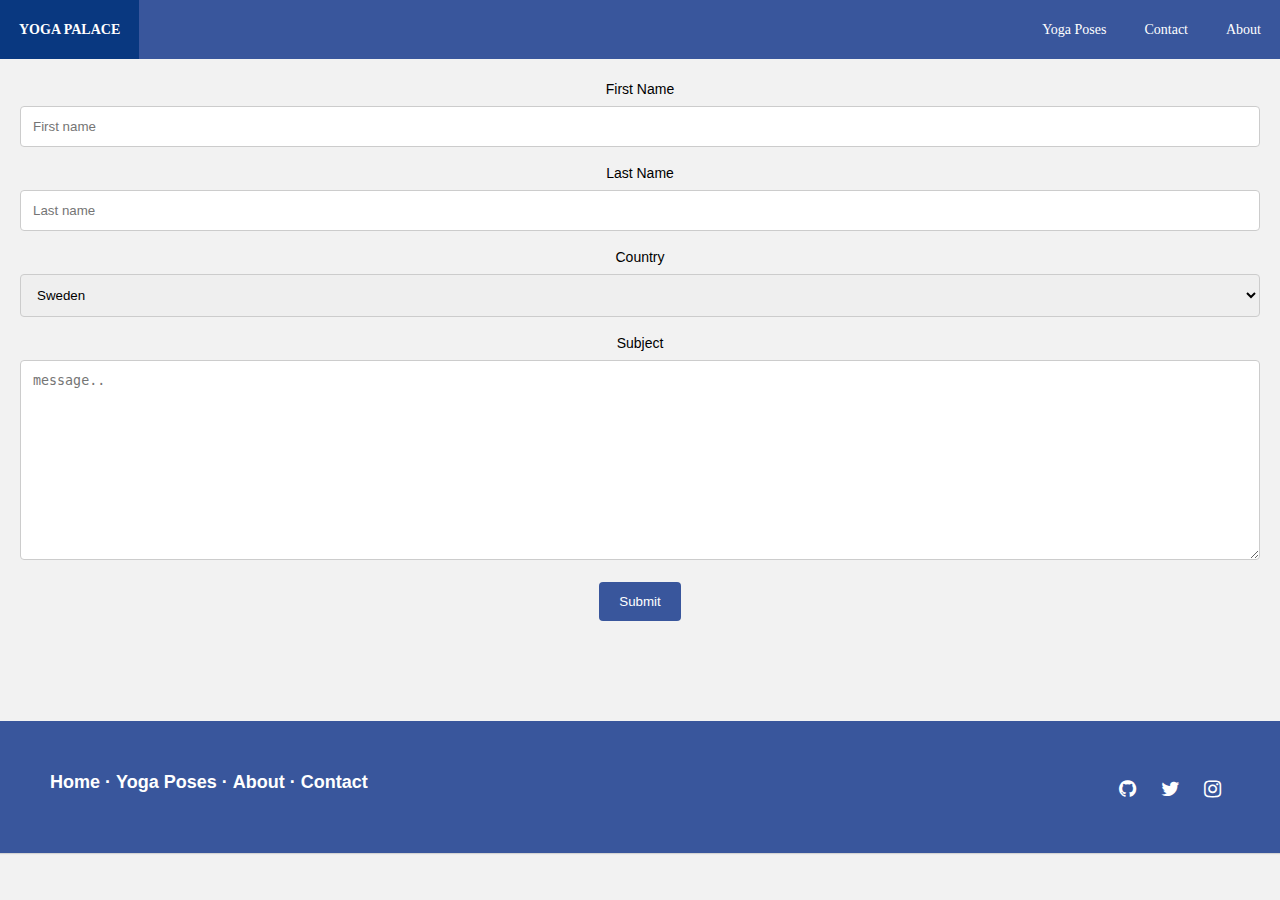
<file: contact.html>
<!DOCTYPE html>
<html lang="en">
<head>
    <meta charset="UTF-8">
    <meta http-equiv="X-UA-Compatible" content="IE=edge">
    <meta name="viewport" content="width=device-width, initial-scale=1.0">
    <link rel="stylesheet" href="https://cdnjs.cloudflare.com/ajax/libs/font-awesome/4.7.0/css/font-awesome.min.css">
    <link rel="stylesheet" href="styles.css">
    <link rel="stylesheet" href="footer.css">
    <title>Yoga Palace</title>
</head>
<body>
    <div class="navigation">
        <ul>
            <li style="float:left;font-weight:bold;"><a href="index.html">YOGA PALACE</a></li>
            <li><a href="about.html">About</a></li>
            <li><a href="contact.html">Contact</a></li>
            <li><a href="yoga.html">Yoga Poses</a></li>
          </ul>          
    </div>
    <div class="container text-center">   
            <form action="">
          
              <label for="fname">First Name</label>
              <input type="text" id="fname" name="firstname" placeholder="First name">
          
              <label for="lname">Last Name</label>
              <input type="text" id="lname" name="lastname" placeholder="Last name">
          
              <label for="country">Country</label>
              <select id="country" name="country">
                <option value="swe">Sweden</option>
                <option value="ire">Ireland</option>
                <option value="cz">Czech Republic</option>
              </select>
          
              <label for="subject">Subject</label>
              <textarea id="subject" name="subject" placeholder="message.." style="height:200px"></textarea>
          
              <input type="submit" value="Submit">
          
            </form>
          </div>
  
    <footer class="footer-distributed">
        <div class="footer-right">
  
          <a href="https://github.com/lamputtha"><i class="fa fa-github"></i></a>
          <a href="https://twitter.com/elonmusk"><i class="fa fa-twitter"></i></a>
          <a href="https://www.instagram.com/metroboomin/"><i class="fa fa-instagram"></i></a>
        </div>
  
        <div class="footer-left">
  
          <p class="footer-links">
            <a href="index.html">Home</a>
            ·
            <a href="yoga.html">Yoga Poses</a>
            ·
            <a href="about.html">About</a></li>
            ·
            <a href="contact.html">Contact</a>
          </p>
        </div>
    </footer>


</body>
</html>
</file>
<file: styles.css>
/* Global fix */
    * {
    margin: 0px;
    padding:0;

}

/* Nav Bar */
    .navigation ul {
    list-style-type: none;
    margin: 0;
    padding: 0;
    overflow: hidden;
    background-color: #39569c;

  }
  
    .navigation li {
    float: right;

  }
  
    .navigation li a {
    display: block;
    color: white;
    text-align: center;
    padding: 19px 19px;
    text-decoration: none;
    font-family: Cursive;

  }
  
    .navigation li a:hover {
    background-color: #093880;
  }

  
    html {
    background-color: #f2f2f2;
  }
  
    body {
    font:14px/1.5 Arial, Helvetica, sans-serif;
  }

    .container1 {
    margin: 10px;

  }

    .text-center {
    text-align: center;
  }
    p {
    margin: 0 0 10px 2%;
    }
 

    img {
    max-width: 100%;
    min-width: 300px;
    height: auto;
    object-fit: scale-down;
  }


    /* Form style */
    input[type=text], select, textarea {
    width: 100%;
    padding: 12px;
    border: 1px solid #ccc;
    border-radius: 4px;
    box-sizing: border-box;
    margin-top: 6px;
    margin-bottom: 16px;
    resize: vertical
  }
  

    input[type=submit] {
    background-color: #39569c;
    color: white;
    padding: 12px 20px;
    border: none;
    border-radius: 4px;
    cursor: pointer;
  }
  

    input[type=submit]:hover {
    background-color: #093880;
  }
  

    .container {
    border-radius: 5px;
    background-color: #f2f2f2;
    padding: 20px;
  }
  
  /* Footer style */
    footer {
 
    bottom: 0;
  }
  
  @media (max-height:800px) {
    footer { position: static; }
    header { padding-top:40px; }
  }

  @media only screen and (min-device-width : 320px) and (max-device-width : 480px) {
    body {
      width: 100%;
    }
  }
</file>
<file: footer.css>
.footer-distributed{
	background-color: #39569c;
	box-shadow: 0 1px 1px 0 rgba(0, 0, 0, 0.12);
	box-sizing: border-box;
	width: 100%;
	text-align: left;
	font: normal 16px sans-serif;
	padding: 45px 50px;
	margin-top: 80px;
}

.footer-distributed .footer-left p{
	color:  #39569c;
	font-size: 14px;
	margin: 0;
}

/* Footer links */

.footer-distributed p.footer-links{
	font-size:18px;
	font-weight: bold;
	color:  #ffffff;
	margin: 0 0 10px;
	padding: 0;
}

.footer-distributed p.footer-links a{
	display:inline-block;
	line-height: 1.8;
	text-decoration: none;
	color:  inherit;
}

.footer-distributed .footer-right{
	float: right;
	margin-top: 6px;
	max-width: 180px;
}

.footer-distributed .footer-right a{
	display: inline-block;
	width: 35px;
	height: 35px;
	border-radius: 2px;
	font-size: 20px;
	color: #ffffff;
	text-align: center;
	line-height: 35px;
	margin-left: 3px;
}

/* If you don't want the footer to be responsive, remove these media queries */

@media (max-width: 600px) {

	.footer-distributed .footer-left,
	.footer-distributed .footer-right{
		text-align: center;
	}

	.footer-distributed .footer-right{
		float: none;
		margin: 0 auto 20px;
	}

	.footer-distributed .footer-left p.footer-links{
		line-height: 1.8;
	}
}
</file>
